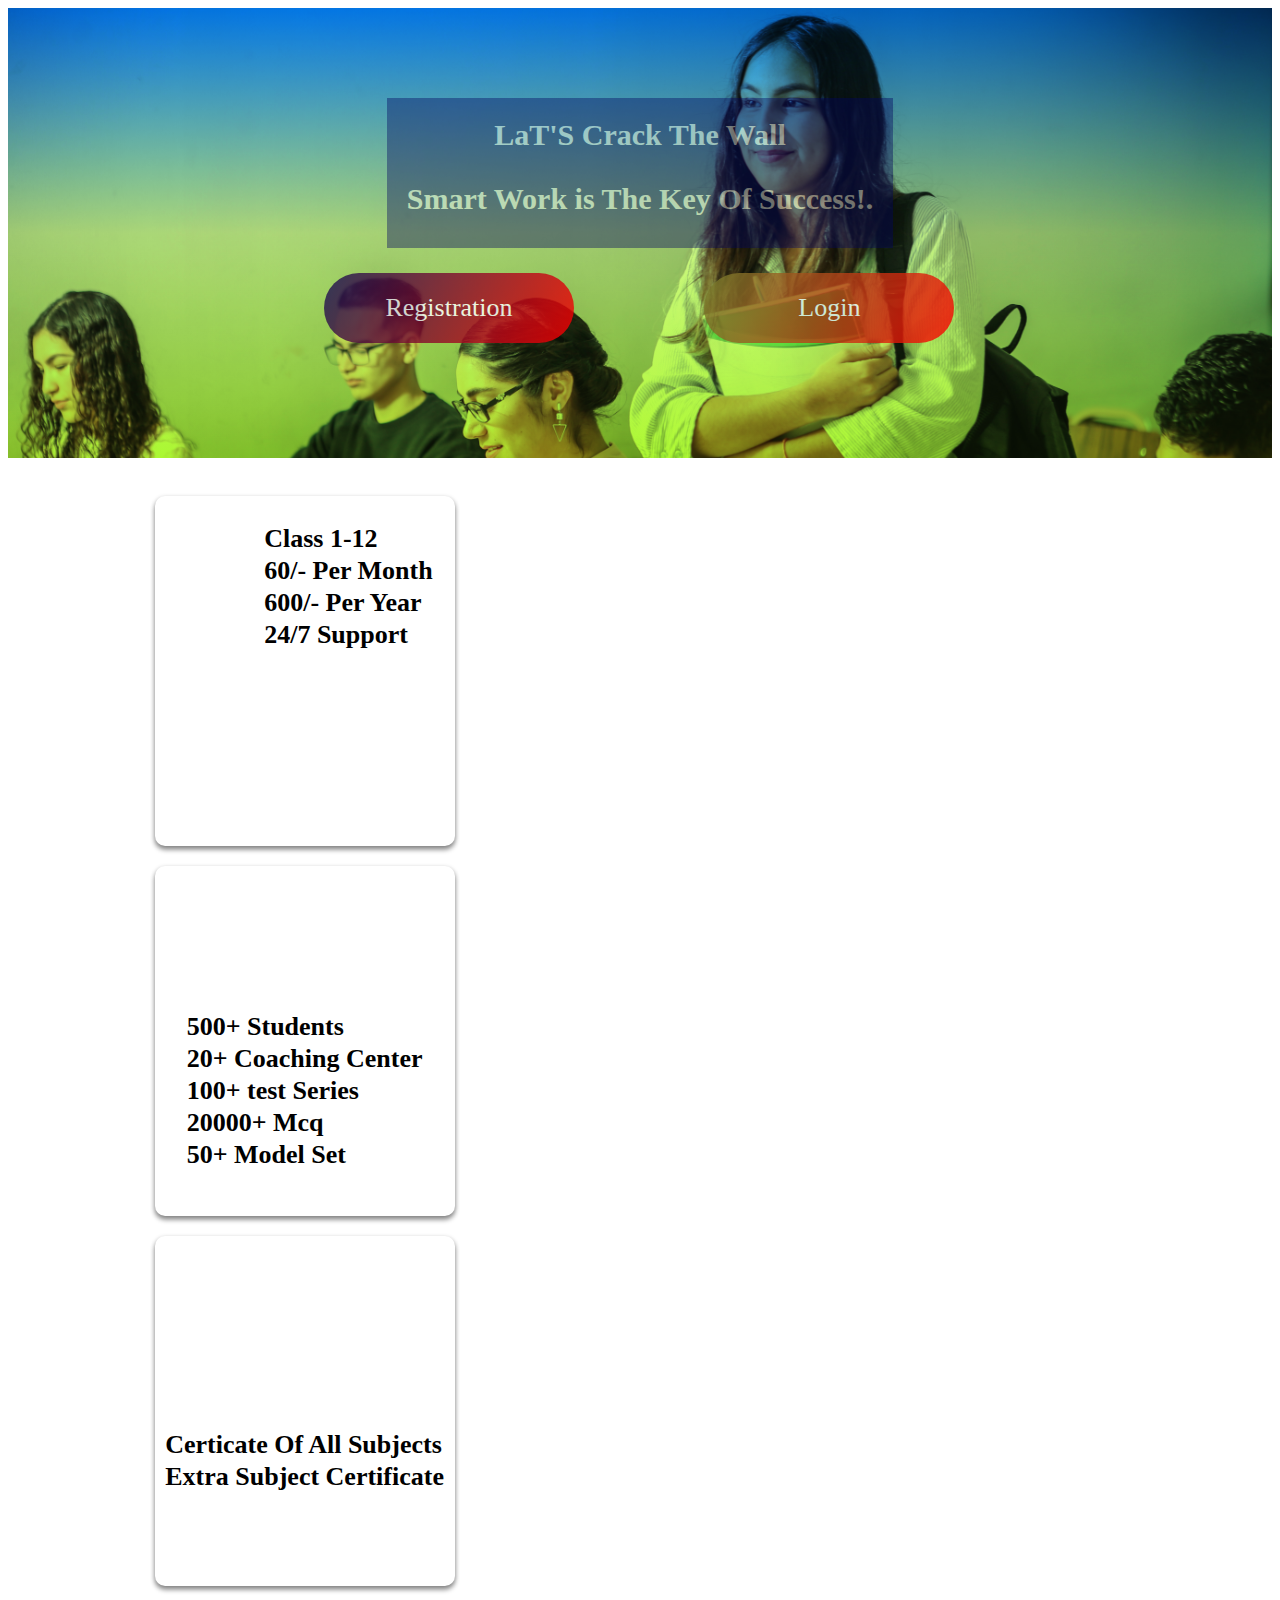
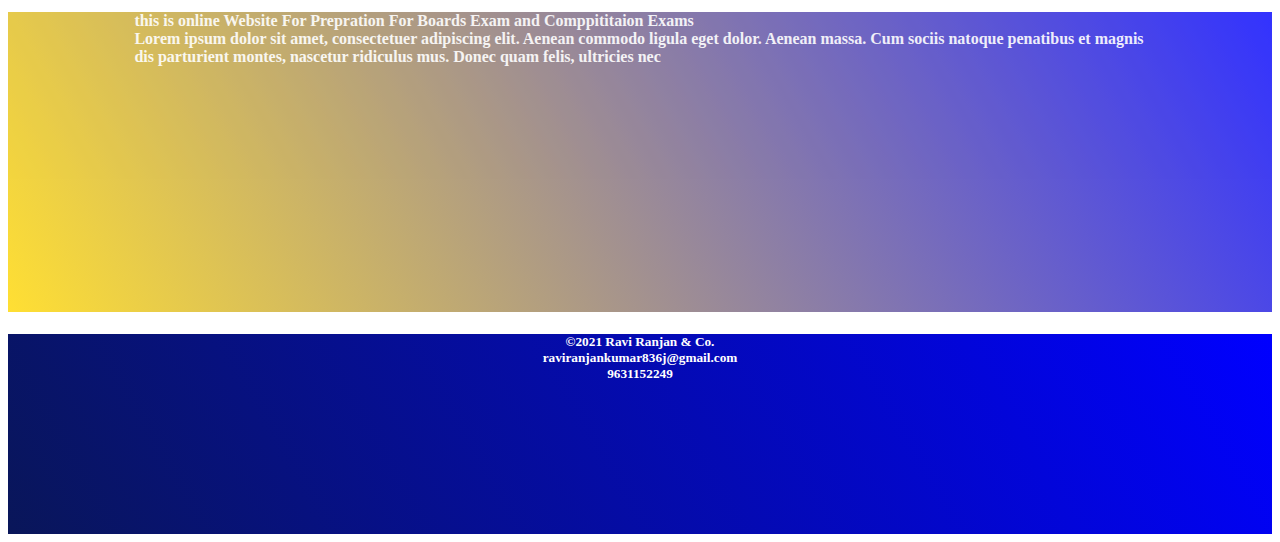
<file: index.html>
<!DOCTYPE html>
<html>
<head>
	<title>Exam_Portal</title>
	<link href="https://cdn.jsdelivr.net/npm/bootstrap@5.0.0-beta3/dist/css/bootstrap.min.css" rel="stylesheet" integrity="sha384-eOJMYsd53ii+scO/bJGFsiCZc+5NDVN2yr8+0RDqr0Ql0h+rP48ckxlpbzKgwra6" crossorigin="anonymous">
	

<link rel="stylesheet" href="https://pro.fontawesome.com/releases/v5.10.0/css/all.css" integrity="sha384-AYmEC3Yw5cVb3ZcuHtOA93w35dYTsvhLPVnYs9eStHfGJvOvKxVfELGroGkvsg+p" crossorigin="anonymous"/>



<link rel="stylesheet" type="text/css" href="main.css">


</head>
<body>

	<div class="nav_img">
		<br>
		<br><br><br><br>
		<center>
		<div class="head">
		<h1><b>LaT'S Crack The Wall </b><br>
<p>Smart Work is The Key Of Success!.</p>
		</h1></div></center>

<div class="reg">

<button class="btnn"> <a href="signup.html">Registration</a></button>
<button class="btnn_b"><a href="login.html">Login</a></button>

</div>




	</div>

<div id="field">
<div class="row">
	<div class="col-lg-4 col-md-4 col-sm-4 col-xl-4 col-sm-4 fd">
		<center><i class="fas fa-user-graduate"></i></center><br>
		<h3><i class="fa fa-check-circle" style="font-size:28px;color:darkblue"></i>Class 1-12<br>
			<i class="fa fa-check-circle" style="font-size:28px;color:darkblue"></i>60/- Per Month<br>
			<i class="fa fa-check-circle" style="font-size:28px;color:darkblue"></i>600/- Per Year<br>

			<i class="fa fa-check-circle" style="font-size:28px;color:darkblue"></i>24/7 Support


		</h3>

	</div>
	<div class="col-lg-4 col-md-4 col-sm-4 col-xl-4 col-sm-4 fd">
		<i class="fas fa-chart-line"></i><br>
	<h3><i class="fa fa-check-circle" style="font-size:28px;color:green"></i>500+ Students<br>
		<i class="fa fa-check-circle" style="font-size:28px;color:green"></i>20+ Coaching Center<br>

		 <i class="fa fa-check-circle" style="font-size:28px;color:green"></i>100+ test Series<br>
		 <i class="fa fa-check-circle" style="font-size:28px;color:green"></i>20000+ Mcq

<br><i class="fa fa-check-circle" style="font-size:28px;color:green"></i>50+ Model Set

		</h3>



	</div>
	<div class="col-lg-4 col-md-4 col-sm-4 col-xl-4 col-sm-4 fd">
		
		<i class="fas fa-trophy"></i><br>


			<h3><i class="fa fa-check-circle" style="font-size:28px;color:red"></i>Certicate Of All Subjects<br>
				<i class="fa fa-check-circle" style="font-size:28px;color:red"></i>Extra  Subject Certificate 


		</h3>
	</div>
	

</div>
</div>
<div id="about">
	<div class="acontant">

	<h4>this is online Website For Prepration For Boards Exam and Comppititaion Exams<br>
Lorem ipsum dolor sit amet, consectetuer adipiscing elit. Aenean commodo ligula eget dolor. Aenean massa. Cum sociis natoque penatibus et magnis dis parturient montes, nascetur ridiculus mus. Donec quam felis, ultricies nec

	</h4>
</div>
	</div>
	<div id="footer">
		<div class="meta">
			<h5>&copy;2021 Ravi Ranjan & Co.<br>
		raviranjankumar836j@gmail.com<br>
	9631152249</h5>

		</div>


	</div>








</body>
</html>
</file>
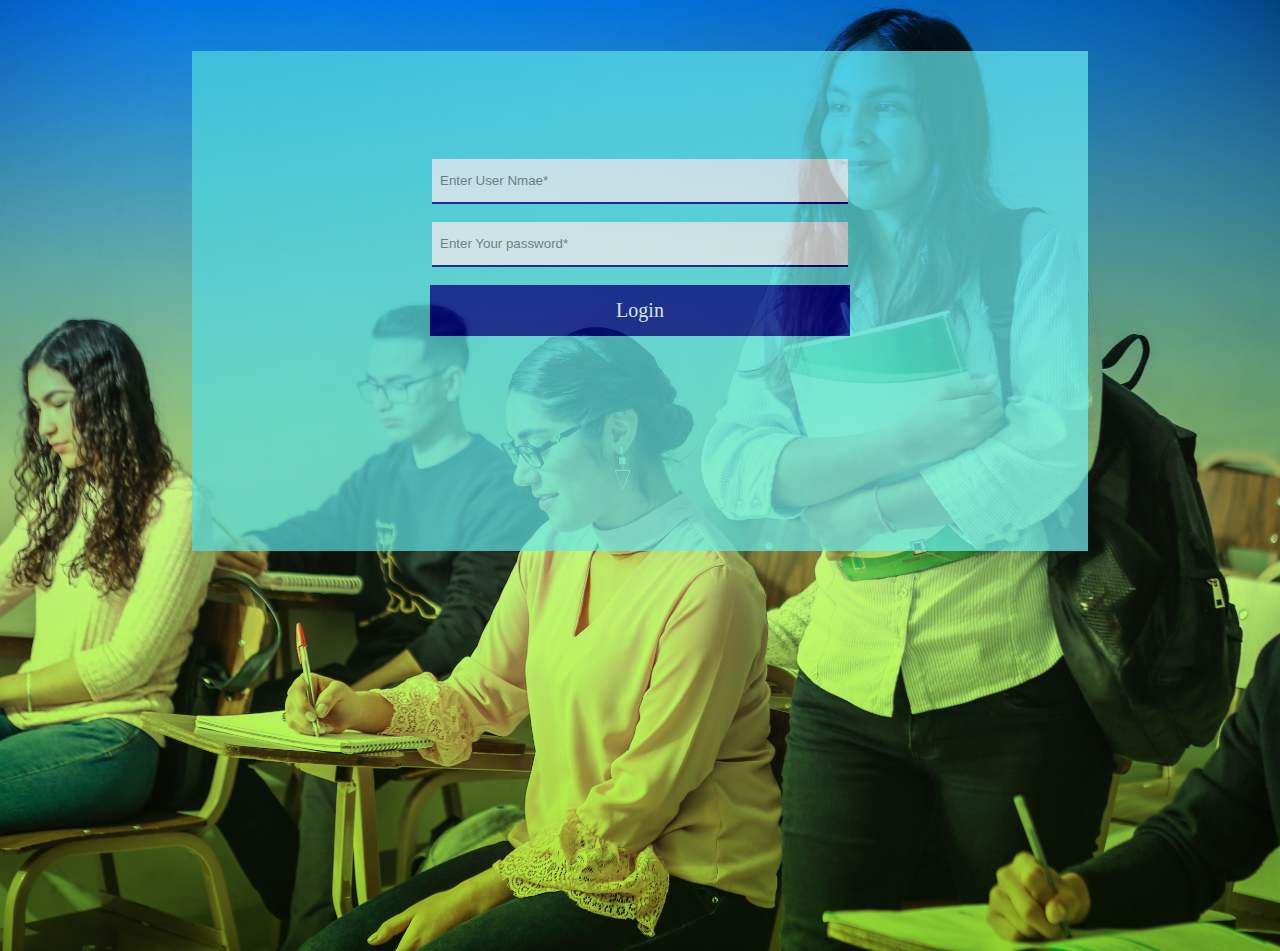
<file: login.html>
<!DOCTYPE html>
<html>
<head>
	<title>Login_page</title>

	<link rel="stylesheet" type="text/css" href="log.css">
</head>
<body>
	<div id="main">
		<form accept="" method="">
			<center>
			<input type="name" name="uname" required placeholder="Enter User Nmae*" class="fd"><br>
			<input type="password" name="password" required placeholder="Enter Your password*" required class="fd"><br>
			<input type="submit" name="submit" value="Login" class="fdd">
			


</center>


		</form>




	</div>

</body>
</html>
</file>
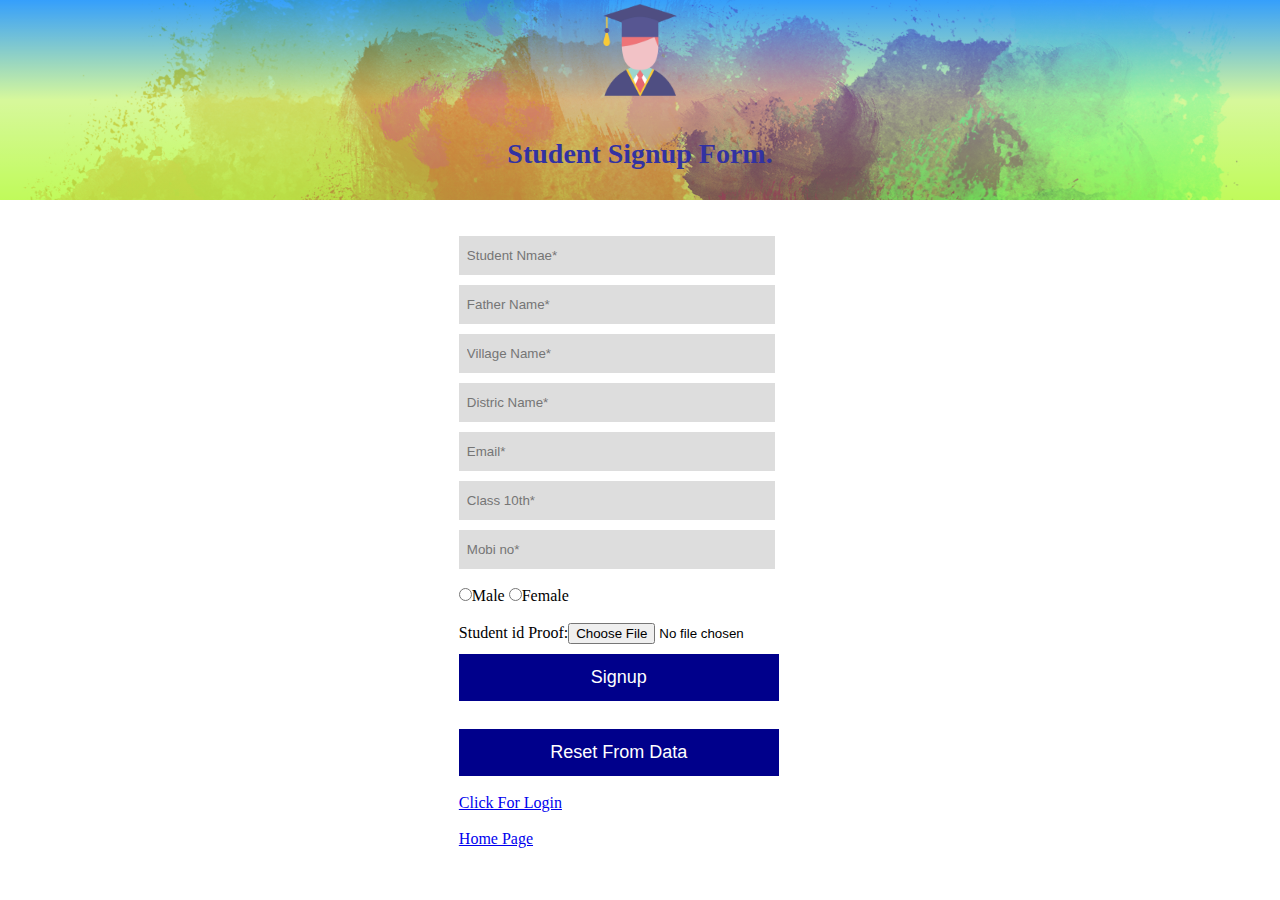
<file: signup.html>
<!DOCTYPE html>
<html>
<head>
	<title>Singnup_from</title>


	<link rel="stylesheet" type="text/css" href="signup.css">
</head>
<body>
<div id="main">
	<div class="img">
	<center><img src="avt.png" width="100"></div></center>

<h1> Student Signup Form.</h1>

</div>
<div id="box">
<form action="" method="">
<input type="text" name="username" value=""placeholder="Student Nmae*"class="fd"required><br>
<input type="text" name="fname" value="" placeholder="Father Name*" class="fd"required><br>
<input type="text" name="vname" value="" placeholder="Village Name*" class="fd"required>
<br>
<input type="text" name="dname" value="" placeholder="Distric Name*" class="fd"required>
<br>
<input type="email" name="email" value="" placeholder="Email*" class="fd" required><br>
<input type="text" name="class" value="" placeholder="Class 10th*" class="fd"required><br>
<input type="text" name="contact" value="" placeholder="Mobi no*" class="fd"required><br>
<br>

<input type="radio" name="Male" value="Male">Male
<input type="radio" name="Female" value="Female">Female<br><br>
Student id Proof:<input type="file" name="img" value="" class="pdd"><br>


<input type="submit" name="submit" value="Signup" class="pp"><br><br>

<input type="reset" name="reset" value="Reset From Data" class="pp"><br><br>
<a href="login.html">Click For Login</a><br><br>
<a href="index.html">Home Page</a>







</form>



	</div>






</body>
</html>
</file>
<file: main.css>
.nav_img{
	width:100%;
	background:url(1i.jpg),linear-gradient(#0388fc,#cdf783,#b1fa32);
    background-repeat: no-repeat;
    background-size: cover;
    background-blend-mode: multiply;
    height:450px;
    margin:0px;
    padding:0px;
    

}
h1{
	font-family:cursive;
	font-size:30px;
	color:white;
	text-align: center;



}
.head{
	
	width:40%;
	height:150px;
	overflow:hidden;
	background:#020561;
	 

	 opacity:0.4;

}
.head:hover{
background: #20d672;	
	opacity:0.8;


}
.reg{
	width:50%;
	height: 100px;
	 margin:2% 25% 0% 25%;

}
.btnn{
	width:250px;
	height:70px;
	background-image:linear-gradient(120deg,#161154,red);
	border:none;
	color:white;
	font-size:26px;
	font-family:serif;
	opacity:0.8;
	border-radius:40px;
	cursor:pointer;
}
.btnn_b{
	width:250px;
	height:70px;
	background-image:linear-gradient(120deg,#73802e,red);
	border:none;
	color:white;
	font-size:26px;
	font-family:serif;
	opacity:0.8;
	border-radius:40px;
	cursor:pointer;
	margin-left:20%;
}
.btnn:hover{
	background:#020561;
	opacity:0.8;
}
.btnn_b:hover{
	background: #20d672;	
	opacity:0.8;

}
#filed{
	margin:0px;
	padding: 0px;
	width:100%;
	height:450px;

	
}
#field{
	width:80%;
	margin:3% 10% 0% 10%;
	
	

}
.fd{
	margin: 2%;
	width:300px;
	height:350px;
	background:070c6e;
	
	display: flex;
	flex-wrap: wrap;
	justify-content: space-around;
	box-shadow:0px 2px 5px rgba(0,0,0,0.3),0px 4px 5px rgba(0,0,0,0.3);
	border-radius:10px;

 
}
.fa-user-graduate{
	width:100px;
	height:90px;
	font-size:80px;
		margin-top:8px;
		color:darkblue;
		align-content:center;
}
.fa-trophy{
	width:100px;
	height:90px;
	font-size:80px;
		margin-top:8px;
		color:gold;
				align-content:center;
}
.fa-chart-line{
	margin-top:8px;
	width:100px;
	height:90px;
	font-size:80px;
	color:green;

}
h3{
	font-family: serif;
	font-size:26px;
}
#about{
	width:100%;
	height:300px;

	background-image:linear-gradient(60deg,gold,blue);
	opacity:0.8;
}
.acontant{
width:80%;
margin:2% 10% 0% 10%;
height:200px;
background:;
opacity:0.9;
color:white;
font-family: serif;
}
#footer{
	width: 100%;
	height: 200px;
	background-image:linear-gradient(60deg,#091659,blue);

}
meta{
	width:70%;
	height: 200px;
	margin:1% 15% 0% 15%;
}
h5{
	text-align: center;
	font-family: cursive;;
	color:white;
}
a{
	text-decoration: none;
	color:white;
}
</file>
<file: log.css>
*{
	margin: 0px;
	padding: 0px;
}


#main{
	width:70%;
	height:500px;
	margin:4% 15% 0% 15%;
	background-image:linear-gradient(120deg,#51d9db,#71f3f5);
	opacity: 0.7;
}
.fd{
	border:none;
	border-bottom:2px solid darkblue;
	padding:14px 8px;
	margin-top:2%;
	width: 400px;

}
.fdd{
	width: 420px;
	padding: 14px 8px;;
	background: darkblue;
	font-family: serif;
	font-size: 20px;
	color:white;
	border:none;
	margin-top:2%;
}
body{
	width:100%;
	background:url(1i.jpg),linear-gradient(#0388fc,#cdf783,#b1fa32);
    background-repeat: no-repeat;
    background-size: cover;
    background-blend-mode: multiply;
    height:900px;
    margin:0px;
    padding:0px;
}
form{
	padding-top: 10%;
}
</file>
<file: signup.css>
*{
	margin:0px;
	padding:0px;
}


#main{
	width:100%;
	background:url(sig.jpg),linear-gradient(#0388fc,#cdf783,#b1fa32);
    background-repeat: no-repeat;
    background-size: cover;
    background-blend-mode: multiply;
    height:200px;
    margin:0px;
    padding:0px;
    opacity:0.8;


}
h1{
	text-align: center;
	font-size:28px;
	font-family: serif;
padding-top:3%;
color: darkblue;

}
.img{
	width:100%;
	height:100px;
}
#box{
	width:60%;
	height:560px;
	boxx-shadow:0px 2px 5px rgba(0,0,0,0.3),0px 4px 5px rgba(0,0,0,0.3);
	margin:2% 20% 0% 20%;
	display: flex;
	flex-wrap: wrap;
	justify-content: space-around;
}
.fd{
width:300px;
padding:12px 8px;
border:none;
background:#ddd;
margin-top:10px;
color:darkblue;
}
.pp{
	width:320px;
padding:13px 8px;
border:none;
background:#ddd;
margin-top:10px;
color:white;
font-size:18px;
background: darkblue;

}
</file>
